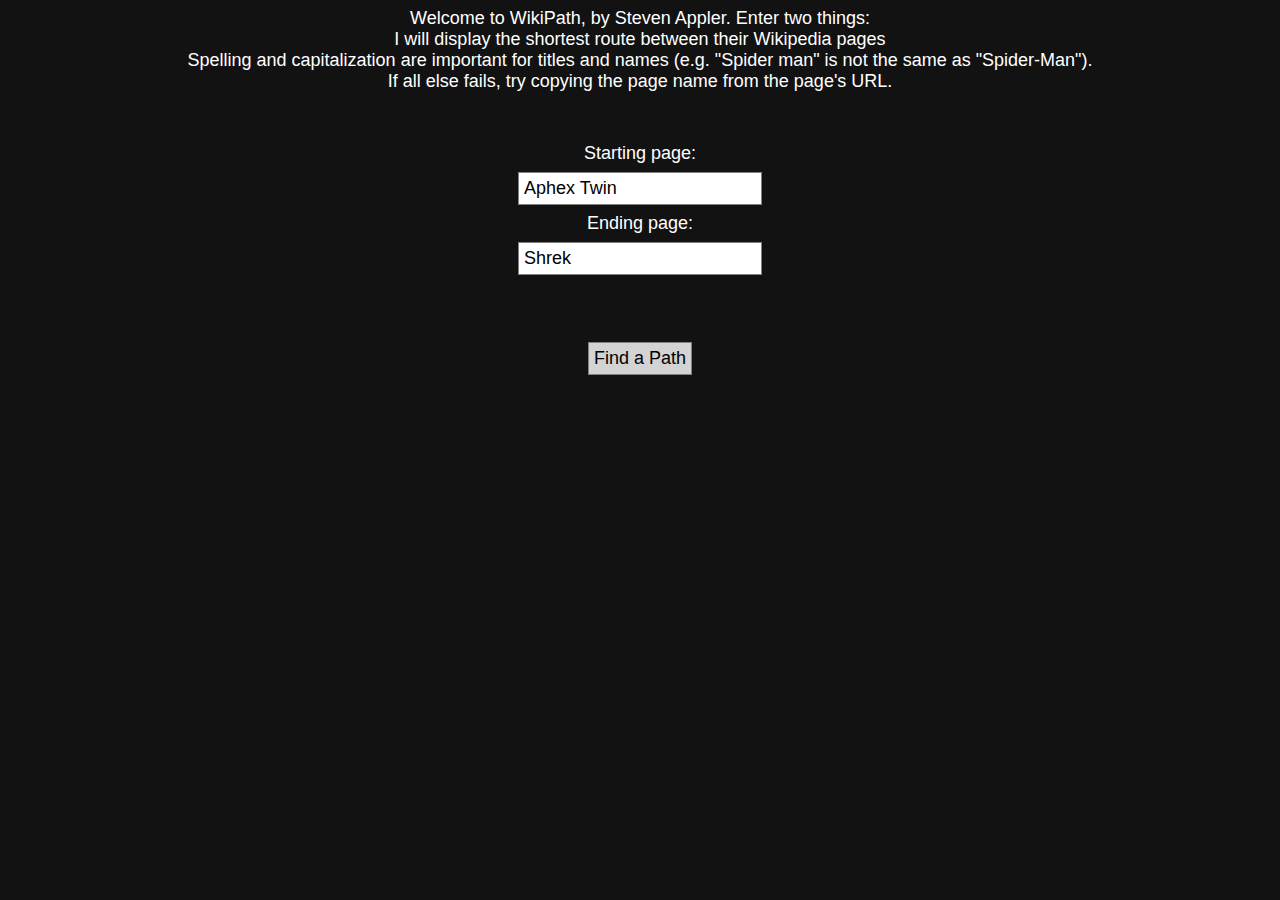
<file: templates/index.html>
<!doctype html>
<html>
  <head>
    <title>WikiPath</title>
   <style>
        body {
            font-family: Verdana, Helvetica, sans-serif;
            background-color: #121212;
            font-size: large;
            color: white;
            text-align:center;
        }

        div.header {
            color: white;
            font-size: large;
            text-align: center;
        }
        input[type=text] {
            padding: 5px 5px;
            margin: 8px 0;
            border: 1px solid grey;
            font-size: large;
        }
        input[type=button] {
            background-color: lightgrey;
            padding: 5px 5px;
            margin: 8px 0px;
            border: 1px solid grey;
            font-size: large;
        }
        div.result {
            border: 2px solid grey;
            background-color: white;
            display: inline-block;
            color: black;
            font-size: large;
            padding: 12px 20px;
        }
        div.load {
            border-radius: 0%;
            width: 50px;
            height: 50px;
            animation: spin 2s linear infinite;
            margin: auto;
            background-color: #f3f3f3;
        }
        
        @keyframes spin {
        0% { transform: rotate3d(0,0,0,0deg); background: white}
        50% { background: black}
        100% { transform: rotate3d(.5,1,1,360deg); background: white}
        }
    </style>
    <script src="https://ajax.googleapis.com/ajax/libs/jquery/3.5.1/jquery.min.js"></script>
  </head>
  <body>
        <div class="header" >
            Welcome to WikiPath, by Steven Appler. Enter two things: <br>
            I will display the shortest route between their Wikipedia pages<br>
            Spelling and capitalization are important for titles and names (e.g. "Spider man" is not the same as "Spider-Man"). <br>
            If all else fails, try copying the page name from the page's URL.<br>
        </div>
        <br>
        <div style="text-align:center;padding:30px;">
            <form>
                <div style="">
                    <label for="start">Starting page:</label><br>
                    <input type="text" id="start" name="start" value="Aphex Twin">
                </div>
                <div style="">
                    <label for="end">Ending page:</label><br>
                    <input type="text" id="end" name="end" value="Shrek">
                </div>
                <br>
                
            </form>
        </div>
        <div style="text-align:center;">
            <input type="button" id="submit" value="Find a Path">
        </div>
        <br>
        <br>
        <br>
        <div class="load"></div>
        <div class="result"></div>
        <script>
            $(document).ready(function() {
                $('.result').hide()
                $('.load').hide()
                $("#submit").click(function(){
                    $('.result').hide()
                    $('.load').show()
                    var s = $('#start').val()
                    var e = $('#end').val()
                    $.ajax({
                        url: "/findpath",
                        type: "get",
                        data: {start: s, end: e},
                        success: function(response) {
                            $(".result").html(response);
                            $('.load').hide()
                            $('.result').show()
                        },
                        error: function(xhr){
                            //smthn
                        }
                    });
                });
            });
        </script>
  </body>
</html>
</file>
